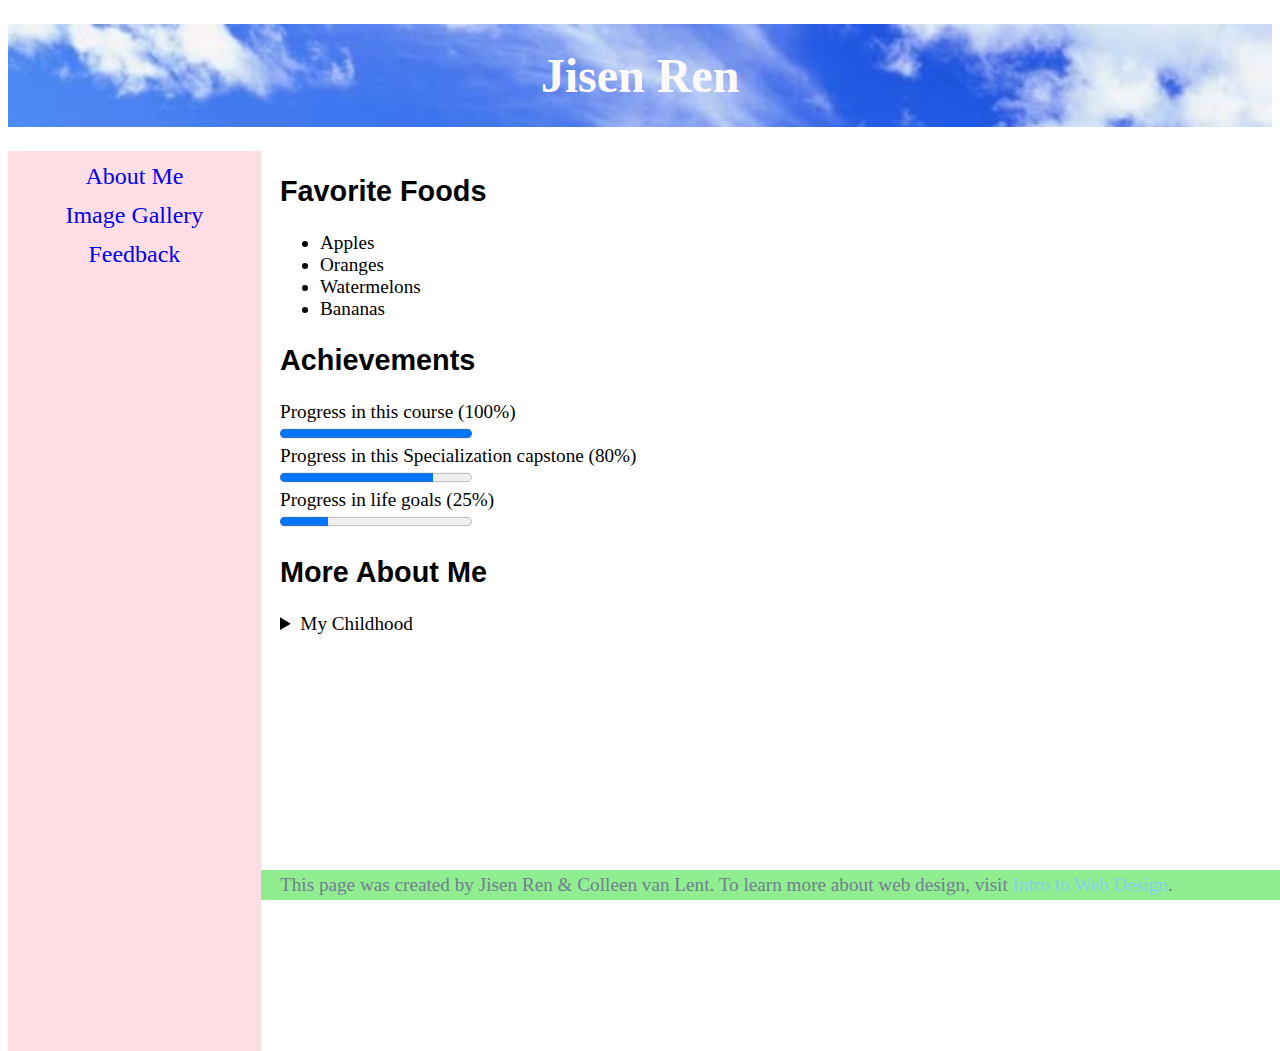
<file: index.html>
<!DOCTYPE html>
<html lang="en">
<head>
    <meta charset="UTF-8">
    <title>Jisen Ren</title>
    <link rel="shortcut icon" type="image/x-icon" href="favicon.ico?">
    <link rel="stylesheet" href="css/style.css">
</head>
<body>
<header>
    <h1>Jisen Ren</h1>
</header>
<nav class="menu">
    <a href="index.html">About Me</a>
    <a href="gallery.html">Image Gallery</a>
    <a href="feedback.html">Feedback</a>
</nav>
<main>
    <section>
        <h2>Favorite Foods</h2>
        <ul>
            <li>Apples</li>
            <li>Oranges</li>
            <li>Watermelons</li>
            <li>Bananas</li>
        </ul>
    </section>
    <section>
        <h2>Achievements</h2>
        <label for="course_progress">Progress in this course (100%)</label> <br>
        <progress id="course_progress" value="100" max="100"></progress>
        <br>
        <label for="capstone_progress">Progress in this Specialization capstone (80%)</label> <br>
        <progress id="capstone_progress" value="80" max="100"></progress>
        <br>
        <label for="life_progress">Progress in life goals (25%)</label> <br>
        <progress id="life_progress" value="25" max="100"></progress>
    </section>
    <section>
        <h2>More About Me</h2>
        <details>
            <summary>My Childhood</summary>
            <p>I spent my childhood in a mysterious place on the earth.</p>
        </details>
    </section>
    <footer>
        This page was created by Jisen Ren &amp; Colleen van Lent. To learn more about web design, visit <a href="http://www.intro-webdesign.com/">Intro to Web Design</a>.
    </footer>
</main>
</body>
</html>
</file>
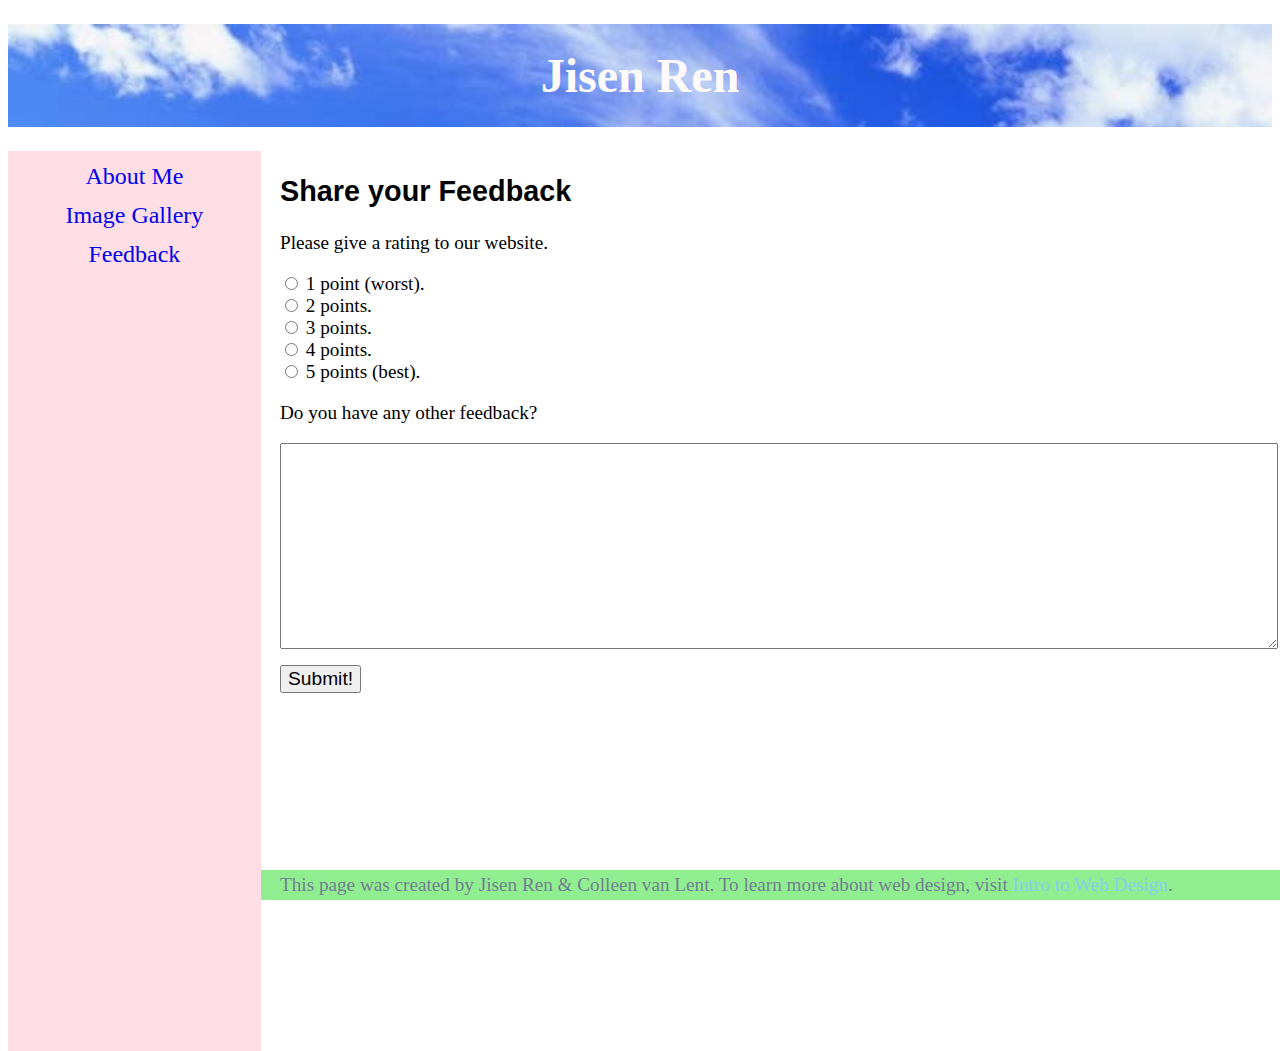
<file: feedback.html>
<!DOCTYPE html>
<html lang="en">
<head>
    <meta charset="UTF-8">
    <title>Jisen Ren</title>
    <link rel="shortcut icon" type="image/x-icon" href="favicon.ico?">
    <link rel="stylesheet" href="css/style.css">
    <script src="js/review.js"></script>
</head>
<body>
<header>
    <h1>Jisen Ren</h1>
</header>
<nav class="menu">
    <a href="index.html">About Me</a>
    <a href="gallery.html">Image Gallery</a>
    <a href="feedback.html">Feedback</a>
</nav>
<main>
    <section>
        <h2>Share your Feedback</h2>
        <form>
            <p>Please give a rating to our website. </p>
            <input id="p1" type="radio" name="score" value="1">
            <label for="p1">1 point (worst).</label> <br>
            <input id="p2" type="radio" name="score" value="2">
            <label for="p2">2 points.</label> <br>
            <input id="p3" type="radio" name="score" value="3">
            <label for="p3">3 points.</label> <br>
            <input id="p4" type="radio" name="score" value="4">
            <label for="p4">4 points.</label> <br>
            <input id="p5" type="radio" name="score" value="5">
            <label for="p5">5 points (best).</label> <br>
            <p>Do you have any other feedback?</p>
            <div id="review-div"><textarea id="review-txt"></textarea></div>
            <label for="review-txt"></label>
            <input class="submit-btn" type="submit" value="Submit!" onclick="submit_review()">
        </form>
        <p id="feedback-result"></p>
    </section>
    <footer>
        This page was created by Jisen Ren &amp; Colleen van Lent. To learn more about web design, visit <a href="http://www.intro-webdesign.com/">Intro to Web Design</a>.
    </footer>
</main>
</body>
</html>
</file>
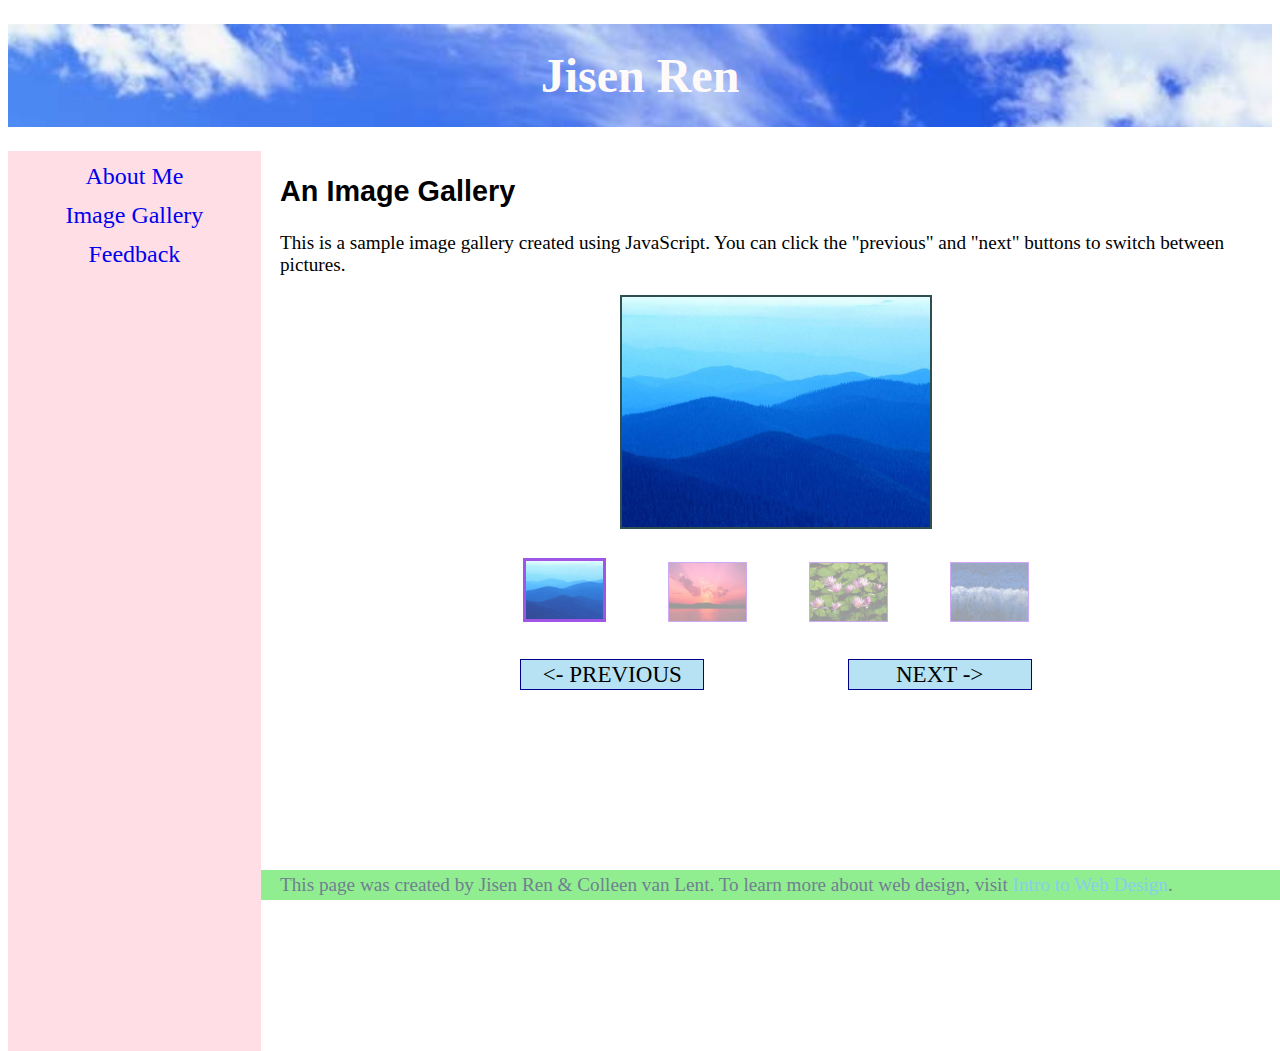
<file: gallery.html>
<!DOCTYPE html>
<html lang="en">
<head>
    <meta charset="UTF-8">
    <title>Jisen Ren</title>
    <link rel="shortcut icon" type="image/x-icon" href="favicon.ico?">
    <link rel="stylesheet" href="css/style.css">
    <script src="js/gallery.js"></script>
</head>
<body>
<header>
    <h1>Jisen Ren</h1>
</header>
<nav class="menu">
    <a href="index.html">About Me</a>
    <a href="gallery.html">Image Gallery</a>
    <a href="feedback.html">Feedback</a>
</nav>
<main>
    <section>
        <h2>An Image Gallery</h2>
        <p>This is a sample image gallery created using JavaScript. You can click the &quot;previous&quot; and &quot;next&quot; buttons to switch between pictures.</p>
        <div id="picture">
            <img src="img/Blue%20hills.jpg" alt="Blue hills">
        </div>
        <div id="thumbs">
            <span id="pic0"></span>
            <span id="pic1"></span>
            <span id="pic2"></span>
            <span id="pic3"></span>
        </div>
        <div id="buttons">
            <button id="prev-btn" onclick="previous()">&lt;- Previous</button>
            <button id="next-btn" onclick="next()">Next -&gt;</button>
        </div>
    </section>
    <footer>
        This page was created by Jisen Ren &amp; Colleen van Lent. To learn more about web design, visit <a href="http://www.intro-webdesign.com/">Intro to Web Design</a>.
    </footer>
</main>
</body>
</html>
</file>
<file: css/style.css>
@media screen and (max-width: 1200px) {
    body {
        margin: 0;
        padding: 0;
    }
    header {
        width: 100%;
        background-image: url("../img/Bliss.jpg");
        background-size: 100%;
        background-repeat: no-repeat;
    }
    h1 {
        opacity: 100%;
        font-size: 2em;
        color: #fffafa;
        font-family: Webdings, serif;
        text-align: center;
        padding: 0.3em;
        margin: 0.3em;
    }
    nav.menu {
        display: block;
        background-color: rgba(255, 192, 203, 50%);
    }
    nav a {
        display: inline-block;
        width: 100%;
        font-size: 1.2em;
        text-align: center;
        margin-top: 0.2em;
        text-decoration: none;
    }
    nav a:hover {
        background-color: rgba(255, 192, 203, 90%);
    }
    nav.a:active {
        font-weight: bold;
    }
    main {
        display: block;
        width: 100%;
    }
    main section {
        padding: 0.5em;
        font-size: 1em;
    }
    h2 {
        font-family: Arial;
    }
    footer {
        font-family: Calibri, serif;
        color: slategray;
        position: fixed;
        bottom: 0;
        font-size: 1em;
        padding: 0.2em 0.5em;
        width: 100%;
        background-color: lightgreen;
    }
    footer a {
        color: skyblue;
        text-decoration: none;
    }
    div#picture {
        margin: 0 auto;
        width: 60vw;
        height: 45vw;
        border: 2px solid darkslategrey;
    }
    div#picture img {
        width: 100%;
    }
    div#buttons {
        text-align: center;
    }
    div#buttons button {
        font-size: 1.2em;
        text-transform: uppercase;
        font-family: "Candara";
        min-width: 7em;
        margin: 1em 2em;
        border: 1px solid darkblue;
        background-color: rgba(135, 206, 235, 60%);
    }
    div#buttons button:hover {
        background-color: rgba(0, 191, 255, 60%);
    }
    div#buttons button:active {
        background-color: rgba(0, 191, 255, 90%);
    }
    div#thumbs {
        text-align: center;
        margin: 1em auto 0;
    }
    div#thumbs span {
        display: inline-block;
        width: 16vw;
        height: 12vw;
        margin: 0.5em 0.5em;
        border: 1px solid blueviolet;
    }
    div#thumbs span#pic0 {
        opacity: 80%;
        border-width: 3px;
        background-image: url("../img/Blue hills.jpg");
        background-size: 100%;
    }
    div#thumbs span#pic1 {
        opacity: 40%;
        background-image: url("../img/Sunset.jpg");
        background-size: 100%;
    }
    div#thumbs span#pic2 {
        opacity: 40%;
        background-image: url("../img/Water lilies.jpg");
        background-size: 100%;
    }
    div#thumbs span#pic3 {
        opacity: 40%;
        background-image: url("../img/Winter.jpg");
        background-size: 100%;
    }
    input.submit-btn {
        margin: 0.8em 0;
        font-size: 1em;
    }
    div#review-div {
        width: 100%;
    }
    textarea#review-txt {
        width: 100%;
        height: 200px;
        font-size: 1em;
        display: block;
    }
}
@media screen and (min-width: 1200px) {
    header {
        width: 100%;
        background-image: url("../img/Bliss.jpg");
        background-size: 100%;
        background-repeat: no-repeat;
    }
    h1 {
        opacity: 100%;
        font-size: 3em;
        color: #fffafa;
        font-family: Webdings, serif;
        text-align: center;
        padding: 0.5em;
        margin: 0.5em;
    }
    nav.menu {
        display: inline-block;
        height: 100vh;
        float: left;
        width: 20%;
        background-color: rgba(255, 192, 203, 50%);
    }
    nav a {
        display: block;
        width: 100%;
        font-size: 1.5em;
        text-align: center;
        margin-top: 0.5em;
        text-decoration: none;
    }
    nav a:hover {
        background-color: rgba(255, 192, 203, 90%);
    }
    nav.a:active {
        font-weight: bold;
    }
    main {
        float: right;
        display: inline-block;
        width: 80%;
    }
    main section {
        font-size: 1.2em;
        padding-left: 1em;
    }
    h2 {
        font-family: Arial;
    }
    footer {
        font-family: Calibri, serif;
        color: slategray;
        position: fixed;
        bottom: 0;
        font-size: 1.2em;
        padding: 0.2em 1em;
        width: 100%;
        background-color: lightgreen;
    }
    footer a {
        color: skyblue;
        text-decoration: none;
    }
    div#picture {
        margin: 0 auto;
        width: 24vw;
        height: 18vw;
        border: 2px solid darkslategrey;
    }
    div#picture img {
        width: 100%;
    }
    div#buttons {
        text-align: center;
    }
    div#buttons button {
        font-size: 1.2em;
        text-transform: uppercase;
        font-family: "Candara";
        min-width: 8em;
        margin: 1em 3em;
        border: 1px solid darkblue;
        background-color: rgba(135, 206, 235, 60%);
    }
    div#buttons button:hover {
        background-color: rgba(0, 191, 255, 60%);
    }
    div#buttons button:active {
        background-color: rgba(0, 191, 255, 90%);
    }
    div#thumbs {
        text-align: center;
        margin: 1em auto 0;
    }
    div#thumbs span {
        display: inline-block;
        width: 6vw;
        height: 4.5vw;
        margin: 0.5em 1.5em;
        border: 1px solid blueviolet;
    }
    div#thumbs span#pic0 {
        opacity: 80%;
        border-width: 3px;
        background-image: url("../img/Blue hills.jpg");
        background-size: 100%;
    }
    div#thumbs span#pic1 {
        opacity: 40%;
        background-image: url("../img/Sunset.jpg");
        background-size: 100%;
    }
    div#thumbs span#pic2 {
        opacity: 40%;
        background-image: url("../img/Water lilies.jpg");
        background-size: 100%;
    }
    div#thumbs span#pic3 {
        opacity: 40%;
        background-image: url("../img/Winter.jpg");
        background-size: 100%;
    }
    input.submit-btn {
        margin: 0.8em 0;
        font-size: 1em;
    }
    textarea#review-txt {
        width: 100%;
        height: 200px;
        font-size: 1em;
        display: block;
    }
}
</file>
